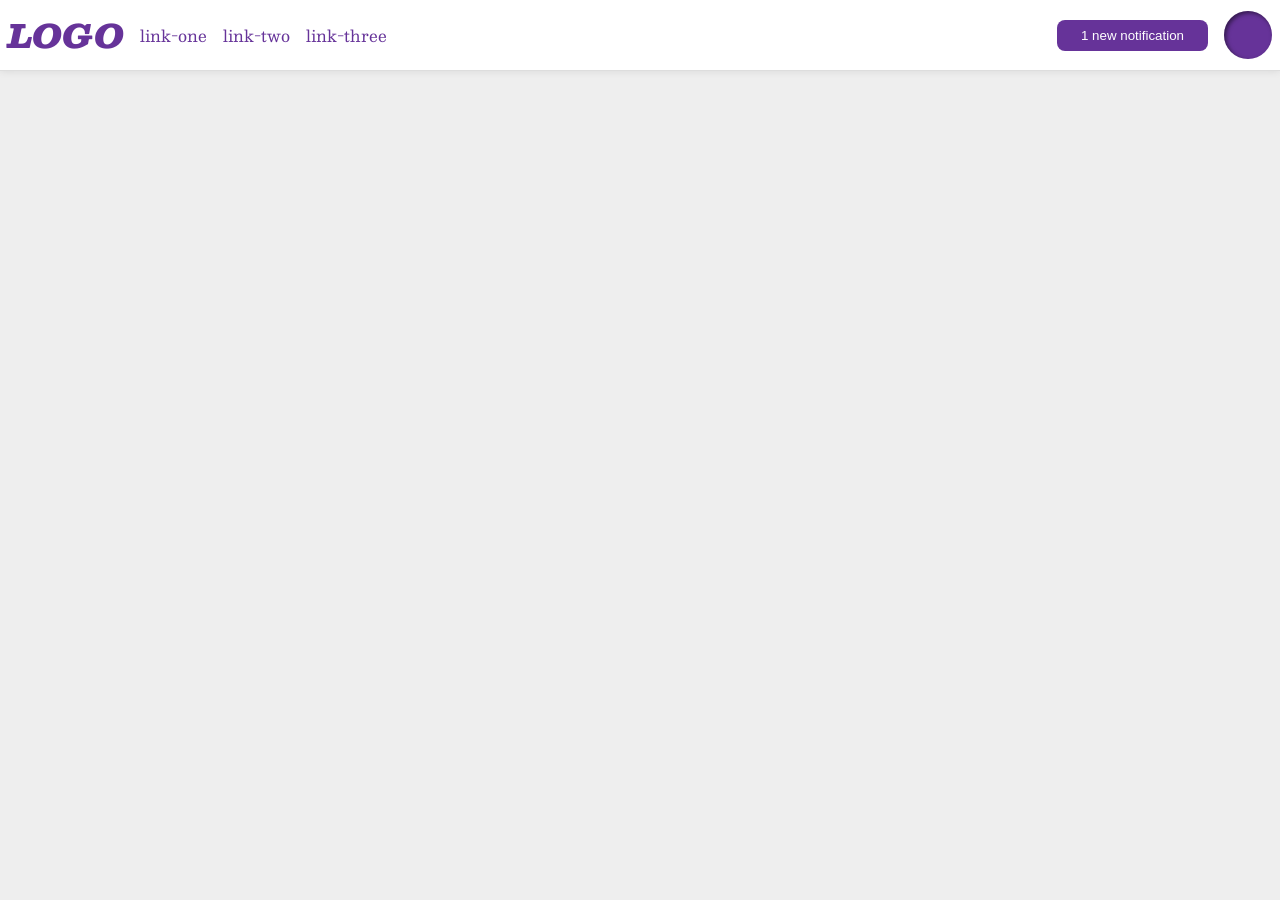
<file: foundations/flex/03-flex-header-2/index.html>
<!DOCTYPE html>
<html lang="en">
  <head>
    <meta charset="UTF-8">
    <meta http-equiv="X-UA-Compatible" content="IE=edge">
    <meta name="viewport" content="width=device-width, initial-scale=1.0">
    <title>Flex Header 2</title>
    <link rel="stylesheet" href="style.css">
  </head>
  <body>
    <div class="header">
      <div class="left">
        <div class="logo">
        LOGO
      </div>
      <ul class="links">
        <li><a href="https://google.com">link-one</a></li>
        <li><a href="https://google.com">link-two</a></li>
        <li><a href="https://google.com">link-three</a></li>
      </ul>
      </div>
      <div class="right">
        <button class="notifications">
        1 new notification
      </button>
      <div class="profile-image"></div>
      </div>
      
    </div>
  </body>
</html>
</file>
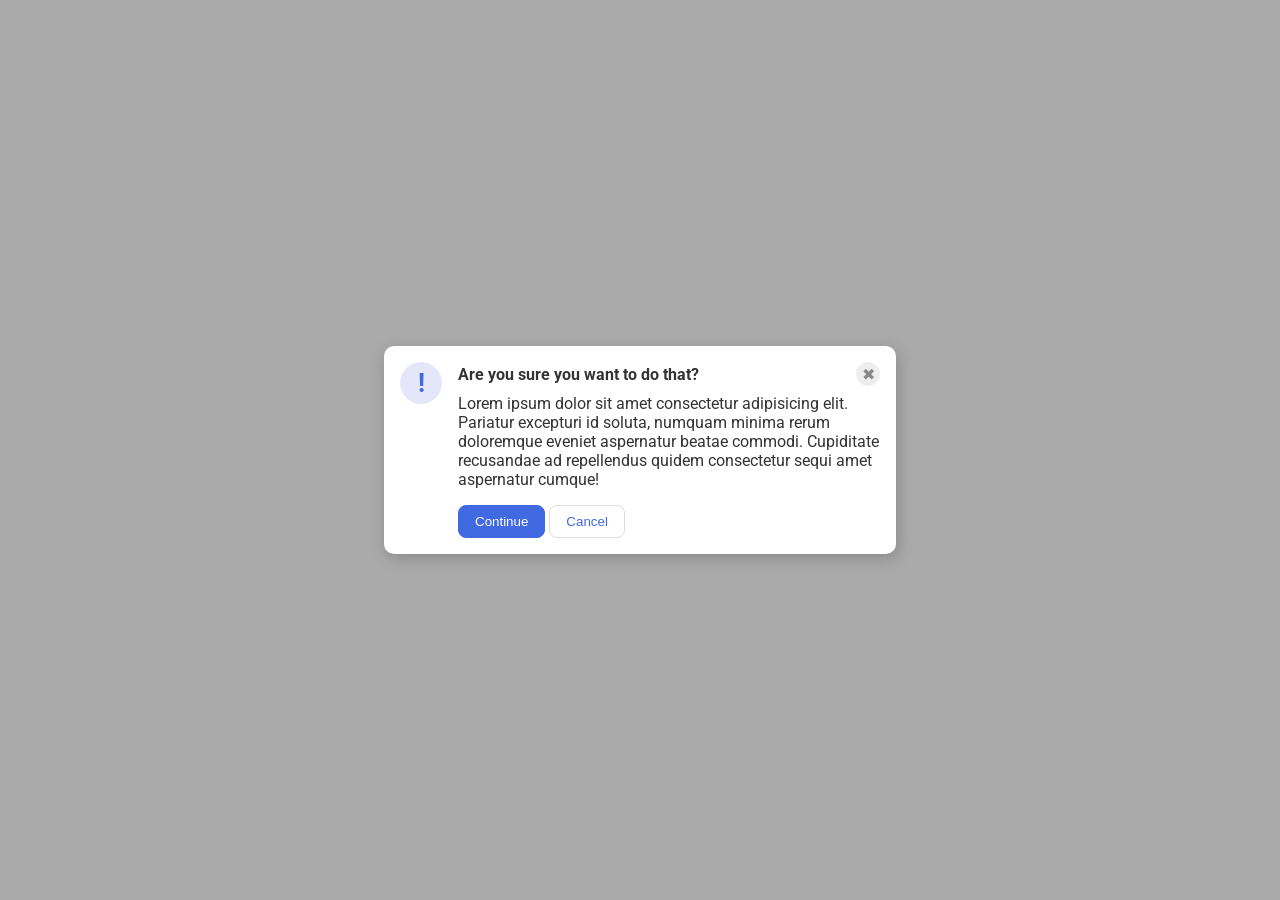
<file: foundations/flex/05-flex-modal/index.html>
<!DOCTYPE html>
<html lang="en">
  <head>
    <meta charset="UTF-8">
    <meta http-equiv="X-UA-Compatible" content="IE=edge">
    <meta name="viewport" content="width=device-width, initial-scale=1.0">
    <link rel="stylesheet" href="style.css">
    <title>Modal</title>
  </head>
  <body>
    <div class="modal">
       <div class="icon">!</div>
     
     
       <div class="container"> 
      <div class="header">Are you sure you want to do that?
      <button class="close-button">✖</button>
</div>

      <div class="text">Lorem ipsum dolor sit amet consectetur adipisicing elit. Pariatur excepturi id soluta, numquam minima 
        rerum doloremque eveniet aspernatur beatae commodi. 
        Cupiditate recusandae ad repellendus quidem consectetur
         sequi amet aspernatur cumque!</div>
        <button class="continue">Continue</button>
      <button class="cancel">Cancel</button>
      </div>

    </div>
  </body>
</html>
</file>
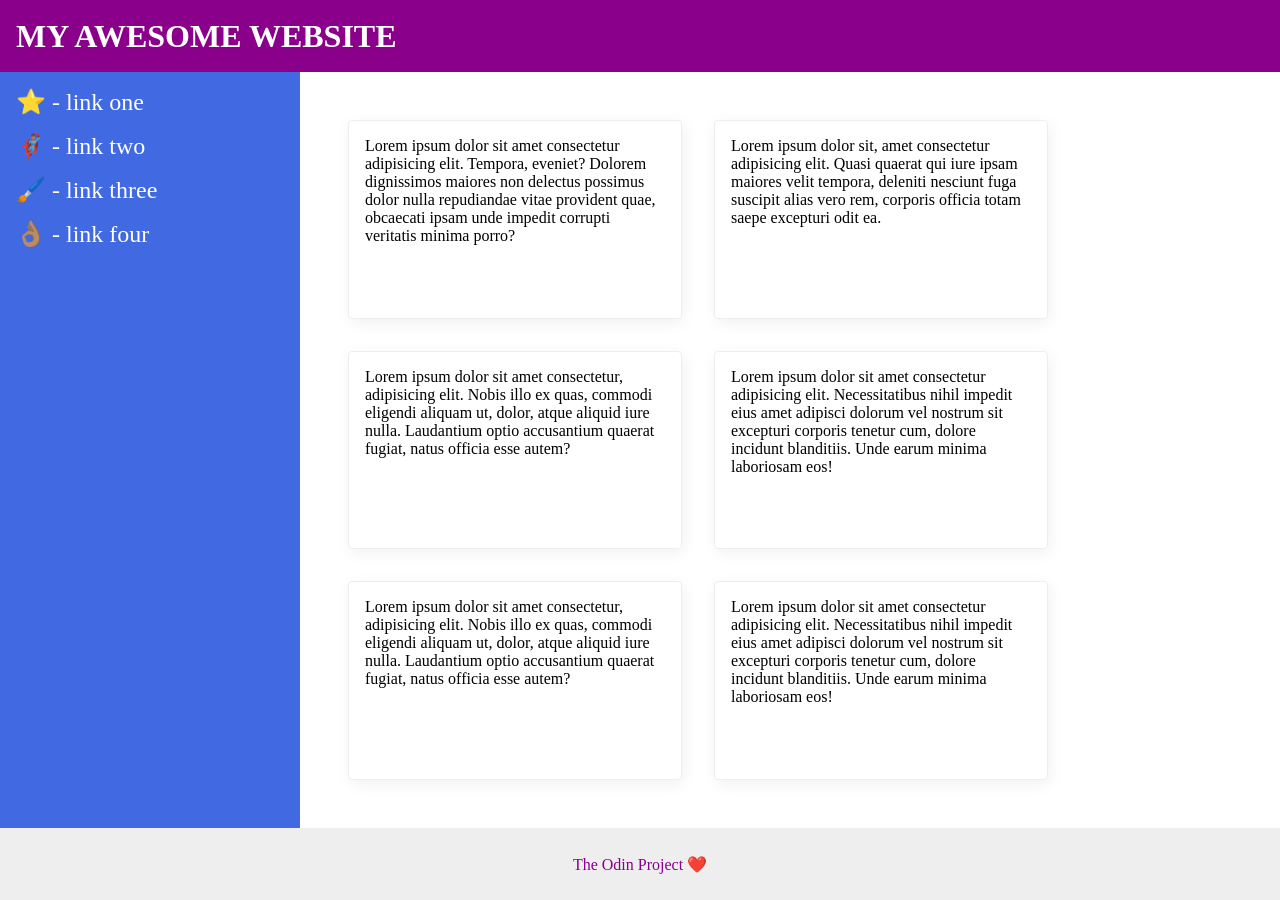
<file: foundations/flex/07-flex-layout-2/index.html>
<!DOCTYPE html>
<html lang="en">
  <head>
    <meta charset="UTF-8">
    <meta http-equiv="X-UA-Compatible" content="IE=edge">
    <meta name="viewport" content="width=device-width, initial-scale=1.0">
    <title>The Holy Grail</title>
    <link rel="stylesheet" href="style.css">
  </head>
  <body>
   <div class="header">
      MY AWESOME WEBSITE
    </div>
    <div class="body">
      <div class="sidebar">
        <ul>
          <li><a href="#">⭐ - link one</a></li>
          <li><a href="#">🦸🏽‍♂️ - link two</a></li>
          <li><a href="#">🖌️ - link three</a></li>
          <li><a href="#">👌🏽 - link four</a></li>
        </ul>
      </div>
      <div class="container">
        <div class="card">Lorem ipsum dolor sit amet consectetur adipisicing elit. Tempora, eveniet? Dolorem dignissimos maiores non delectus possimus dolor nulla repudiandae vitae provident quae, obcaecati ipsam unde impedit corrupti veritatis minima porro?</div>
        <div class="card">Lorem ipsum dolor sit, amet consectetur adipisicing elit. Quasi quaerat qui iure ipsam maiores velit tempora, deleniti nesciunt fuga suscipit alias vero rem, corporis officia totam saepe excepturi odit ea.</div>
        <div class="card">Lorem ipsum dolor sit amet consectetur, adipisicing elit. Nobis illo ex quas, commodi eligendi aliquam ut, dolor, atque aliquid iure nulla. Laudantium optio accusantium quaerat fugiat, natus officia esse autem?</div>
        <div class="card">Lorem ipsum dolor sit amet consectetur adipisicing elit. Necessitatibus nihil impedit eius amet adipisci dolorum vel nostrum sit excepturi corporis tenetur cum, dolore incidunt blanditiis. Unde earum minima laboriosam eos!</div>
        <div class="card">Lorem ipsum dolor sit amet consectetur, adipisicing elit. Nobis illo ex quas, commodi eligendi aliquam ut, dolor, atque aliquid iure nulla. Laudantium optio accusantium quaerat fugiat, natus officia esse autem?</div>
        <div class="card">Lorem ipsum dolor sit amet consectetur adipisicing elit. Necessitatibus nihil impedit eius amet adipisci dolorum vel nostrum sit excepturi corporis tenetur cum, dolore incidunt blanditiis. Unde earum minima laboriosam eos!</div>
      </div>
    </div>
    <div class="footer">
      The Odin Project ❤️
    </div>
  </body>
</file>
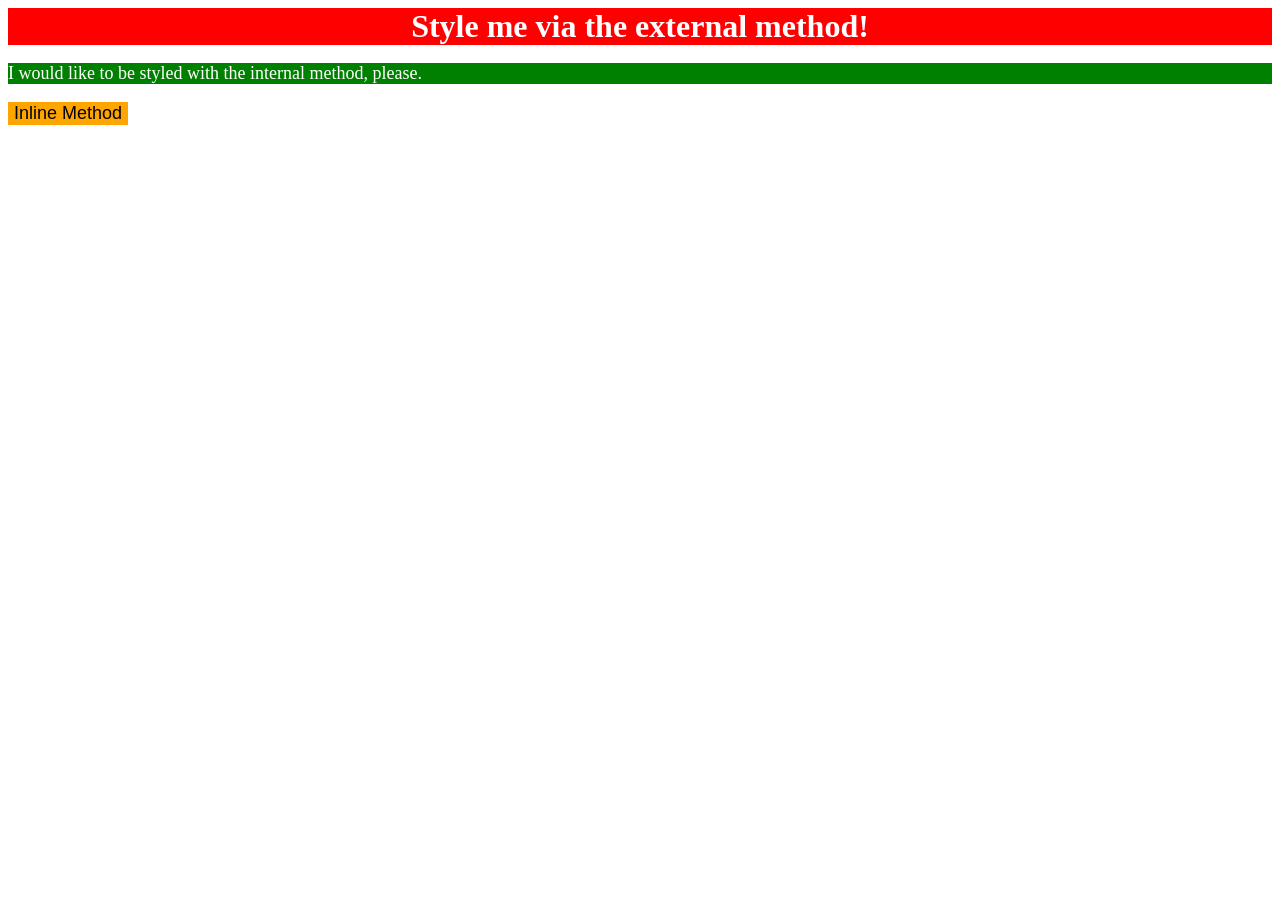
<file: foundations/intro-to-css/01-css-methods/index.html>
<!DOCTYPE html>
<html lang="en">
  <head>
    <meta charset="UTF-8">
    <meta http-equiv="X-UA-Compatible" content="IE=edge">
    <meta name="viewport" content="width=device-width, initial-scale=1.0">
    <link href="styles.css" rel="stylesheet">
    <title>Methods for Adding CSS</title>

    <style>
      p{
         background: green; 
         color: white;
        font-size: 18px
      }
    </style>
  </head>
  <body>
    <div>Style me via the external method!</div>
    <p>I would like to be styled with the internal method, please.</p>
    <button style="background: orange; font-size: 18px; border: none;">Inline Method</button>
  </body>
</html>
</file>
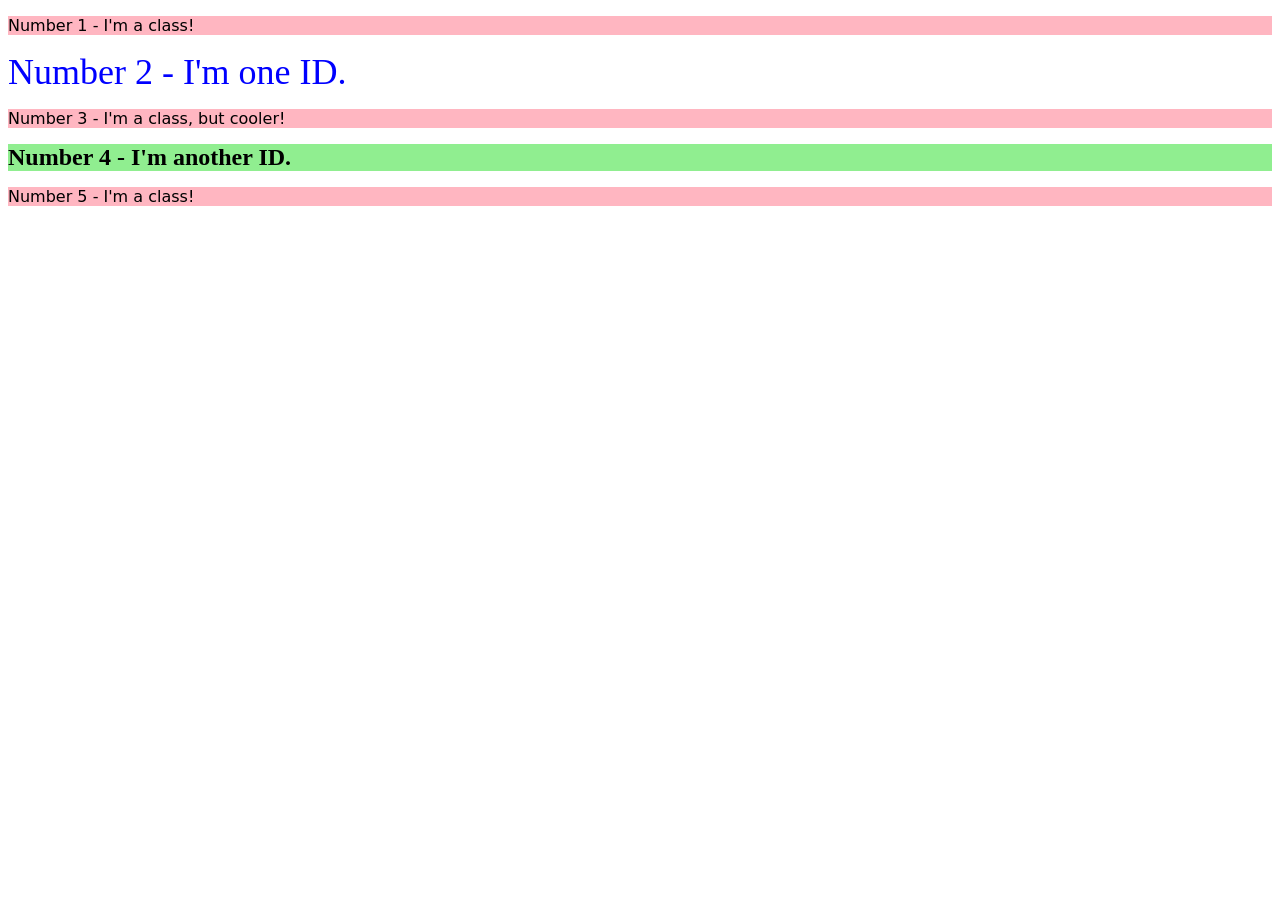
<file: foundations/intro-to-css/02-class-id-selectors/index.html>
<!DOCTYPE html>
<html lang="en">
  <head>
    <meta charset="UTF-8">
    <meta http-equiv="X-UA-Compatible" content="IE=edge">
    <meta name="viewport" content="width=device-width, initial-scale=1.0">
    <title>Class and ID Selectors</title>
    <link rel="stylesheet" href="style.css">
  </head>
  <body>
   

    <p class="odd-num-p">Number 1 - I'm a class!</p>
    <div id="second-el">Number 2 - I'm one ID.</div>
    <p class="odd-num-p third-el">Number 3 - I'm a class, but cooler!</p>
    <div id="fourth-el">Number 4 - I'm another ID.</div>
    <p class="odd-num-p">Number 5 - I'm a class!</p>
  </body>
</html>
</file>
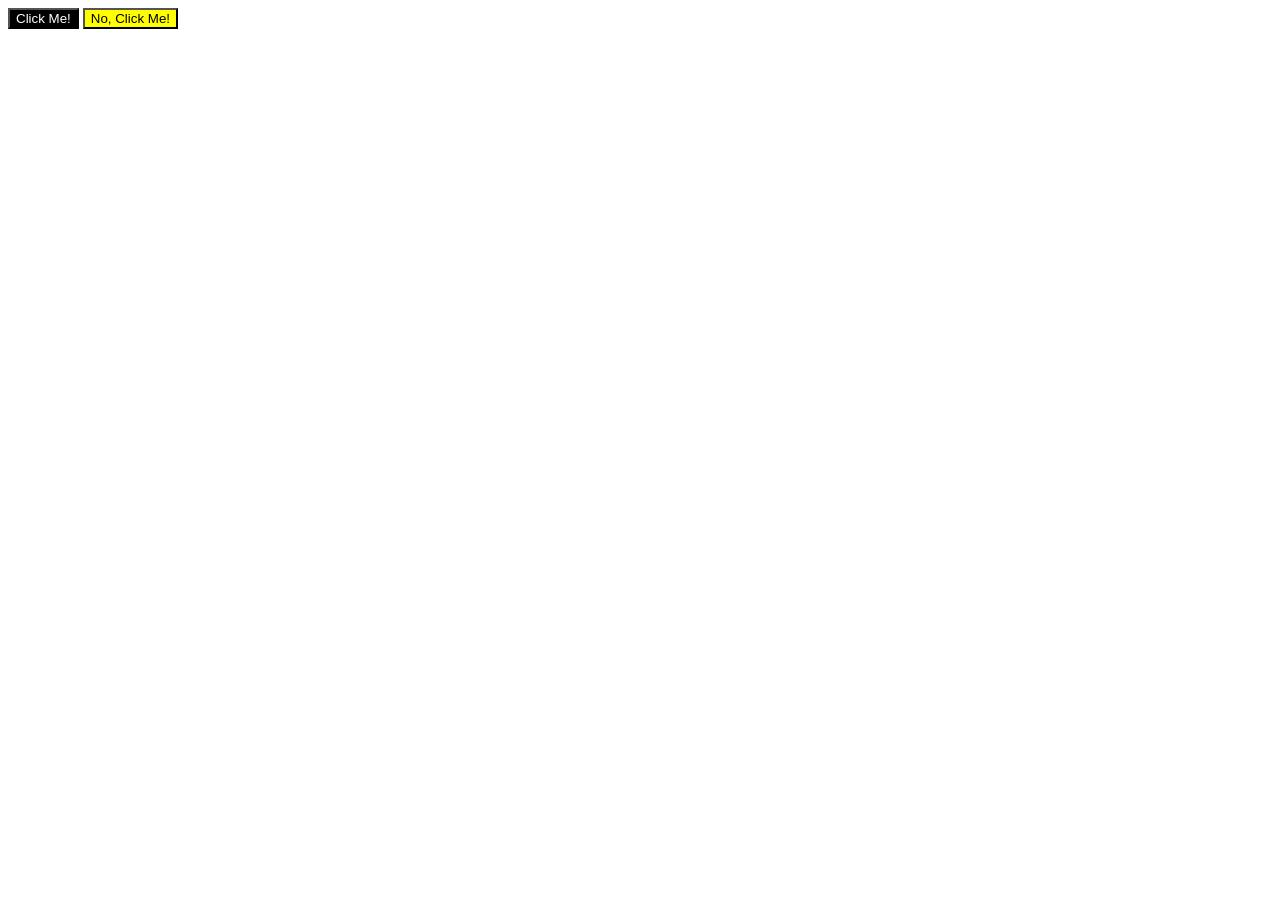
<file: foundations/intro-to-css/03-grouping-selectors/index.html>
<!DOCTYPE html>
<html lang="en">
  <head>
    <meta charset="UTF-8">
    <meta http-equiv="X-UA-Compatible" content="IE=edge">
    <meta name="viewport" content="width=device-width, initial-scale=1.0">
    <title>Grouping Selectors</title>
    <link rel="stylesheet" href="style.css">
  </head>
  <body>
    <button class="first-el both">Click Me!</button>
    <button class="second-el both">No, Click Me!</button>
  </body>
</html>
</file>
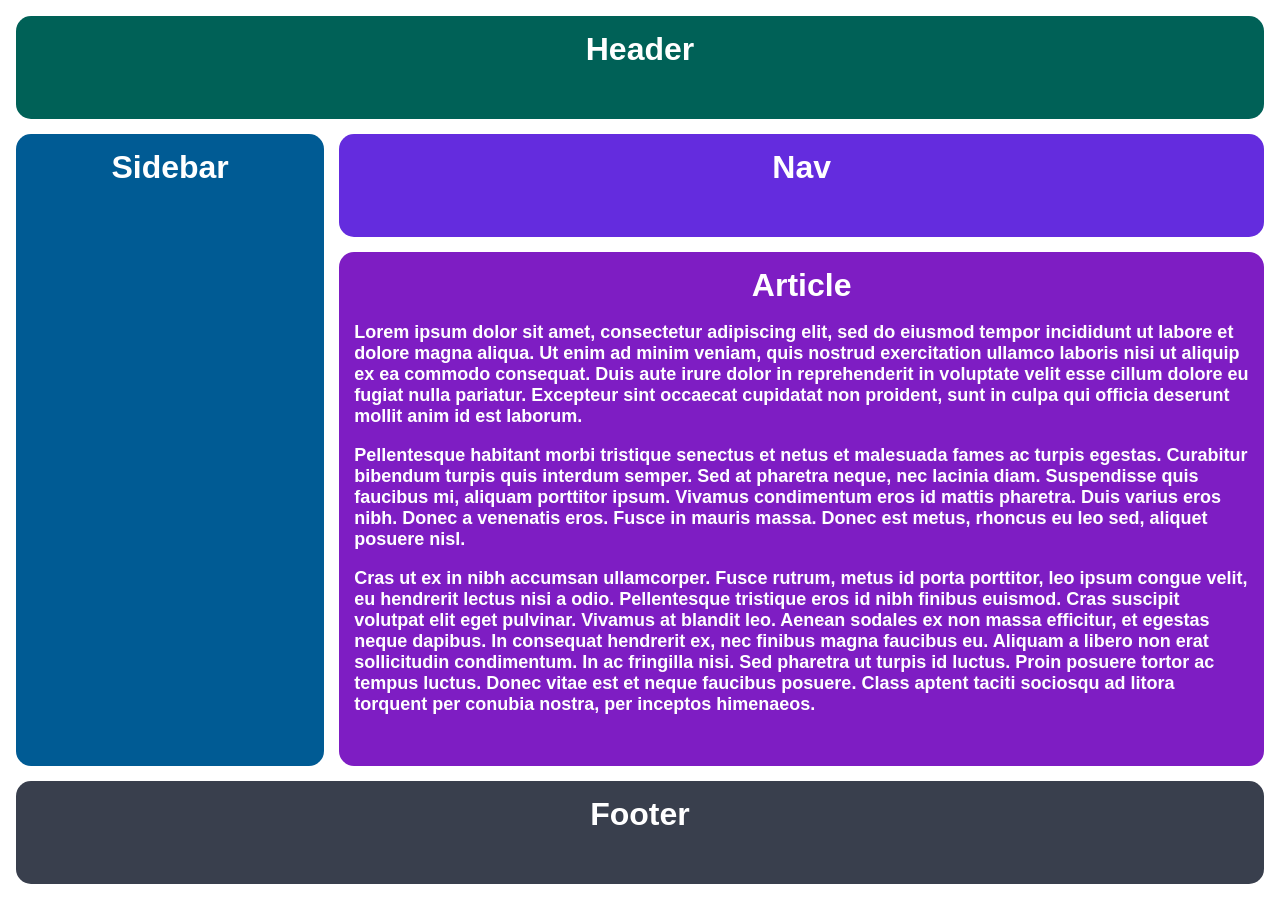
<file: intermediate-html-css/advanced-grid/01-responsive-holy-grail/index.html>
<!DOCTYPE html>
<html lang="en">
  <head>
    <meta charset="UTF-8">
    <meta http-equiv="X-UA-Compatible" content="IE=edge">
    <meta name="viewport" content="width=device-width, initial-scale=1.0">
    <title>Responsive Holy Grail</title>
    <link rel="stylesheet" href="style.css">
  </head>
  <body>
    <div class="container">
      <div class="header">Header</div>
      <div class="sidebar">Sidebar</div>
      <div class="nav">Nav</div>
      <div class="article">Article
        <p>Lorem  ipsum dolor sit amet, consectetur adipiscing elit, sed do eiusmod tempor incididunt ut labore et dolore magna aliqua. Ut enim ad minim veniam, quis nostrud exercitation ullamco laboris nisi ut aliquip ex ea commodo consequat. Duis aute irure dolor in reprehenderit in voluptate velit esse cillum dolore eu fugiat nulla pariatur. Excepteur sint occaecat cupidatat non proident, sunt in culpa qui officia deserunt mollit anim id est laborum.</p>
        <p>Pellentesque habitant morbi tristique senectus et netus et malesuada fames ac turpis egestas. Curabitur bibendum turpis quis interdum semper. Sed at pharetra neque, nec lacinia diam. Suspendisse quis faucibus mi, aliquam porttitor ipsum. Vivamus condimentum eros id mattis pharetra. Duis varius eros nibh. Donec a venenatis eros. Fusce in mauris massa. Donec est metus, rhoncus eu leo sed, aliquet posuere nisl.</p>
        <p>Cras ut ex in nibh accumsan ullamcorper. Fusce rutrum, metus id porta porttitor, leo ipsum congue velit, eu hendrerit lectus nisi a odio. Pellentesque tristique eros id nibh finibus euismod. Cras suscipit volutpat elit eget pulvinar. Vivamus at blandit leo. Aenean sodales ex non massa efficitur, et egestas neque dapibus. In consequat hendrerit ex, nec finibus magna faucibus eu. Aliquam a libero non erat sollicitudin condimentum. In ac fringilla nisi. Sed pharetra ut turpis id luctus. Proin posuere tortor ac tempus luctus. Donec vitae est et neque faucibus posuere. Class aptent taciti sociosqu ad litora torquent per conubia nostra, per inceptos himenaeos.</p>
      </div>
      <div class="footer">Footer</div>
    </div>
  </body>
</html>
</file>
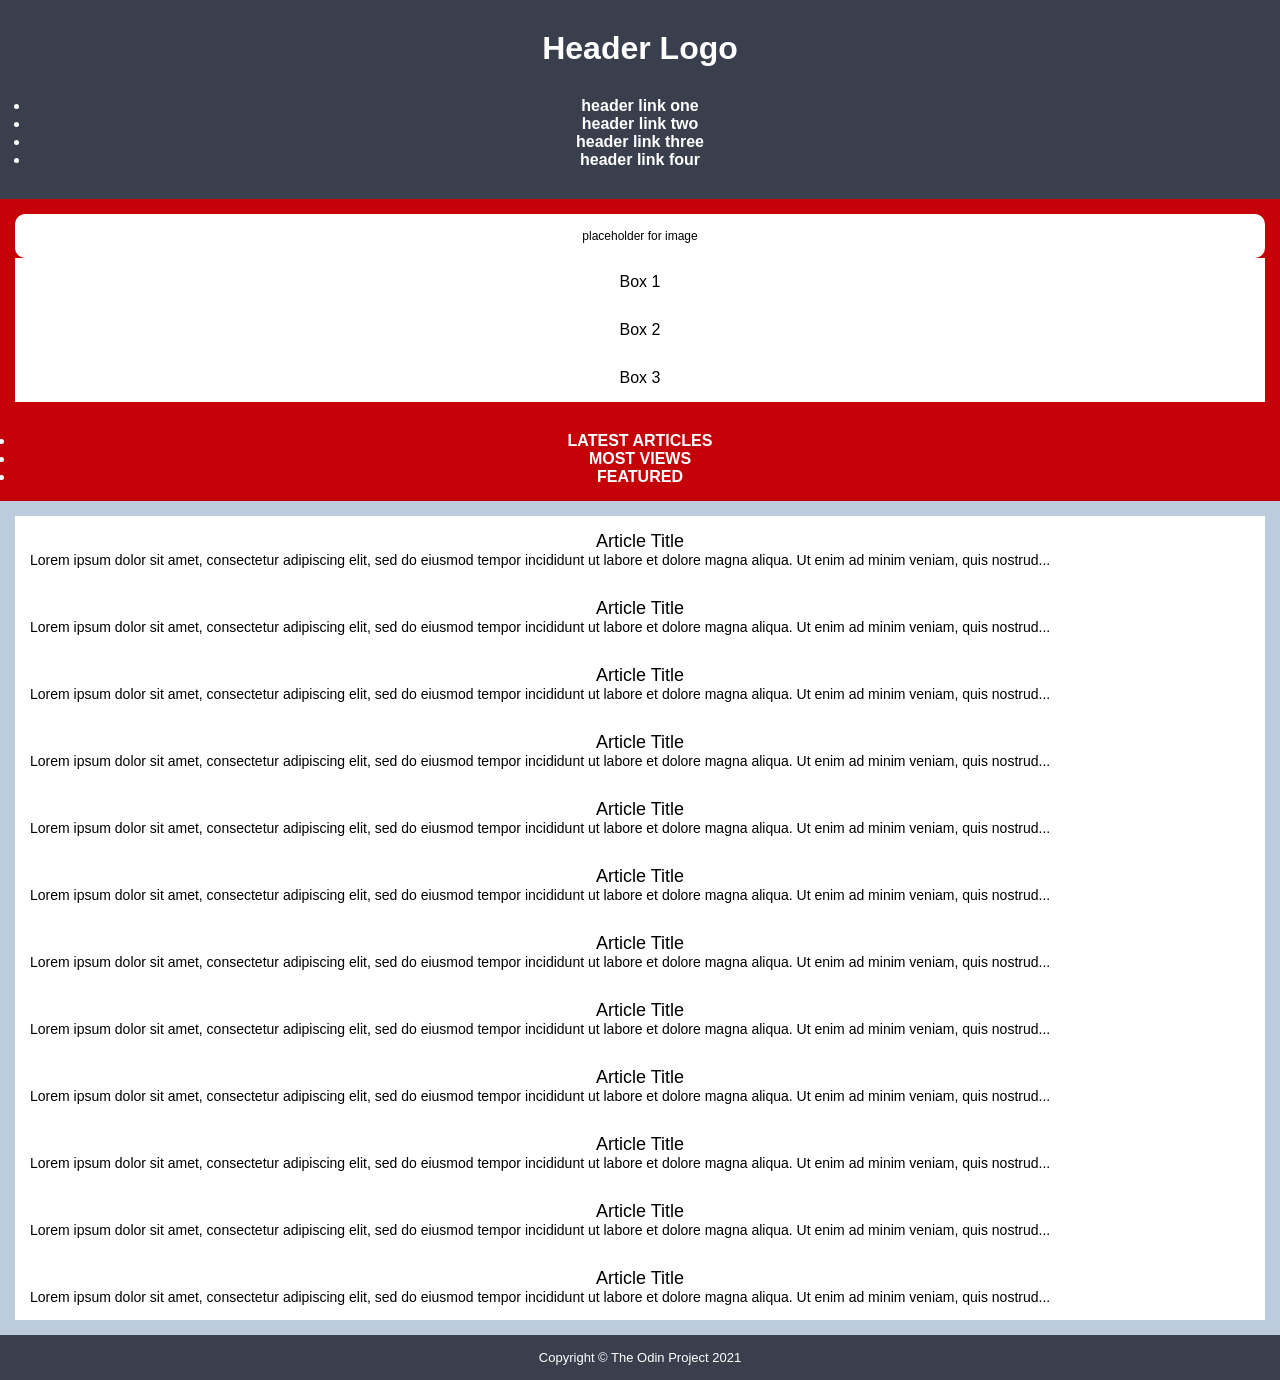
<file: intermediate-html-css/advanced-grid/02-holy-grail-mockup/index.html>
<!DOCTYPE html>
<html lang="en">
  <head>
    <meta charset="UTF-8">
    <meta http-equiv="X-UA-Compatible" content="IE=edge">
    <meta name="viewport" content="width=device-width, initial-scale=1.0">
    <title>Holy Grail Mockup</title>
    <link rel="stylesheet" href="style.css">
  </head>
  <body>
    <div class="container">

      <div class="header">
        <div class="logo">Header Logo</div>
        <div class="menu">
          <ul>
            <li>header link one</li>
            <li>header link two</li>
            <li>header link three</li>
            <li>header link four</li>
          </ul>
        </div>
      </div>

      <div class="sidebar">
        <div class="photo">
          <p>placeholder for image</p>    
        </div>
        <div class="side-content">Box 1
        </div>
        <div class="side-content">Box 2
        </div>
        <div class="side-content">Box 3
        </div>
      </div>

      <div class="nav">
        <ul>
          <li>Latest Articles</li>
          <li>Most Views</li>
          <li>Featured</li>
        </ul>
      </div>

      <div class="article">
        <div class="card">
          <p class="title">Article Title</p>
          <p>Lorem ipsum dolor sit amet, consectetur adipiscing elit, sed do eiusmod tempor incididunt ut labore et dolore magna aliqua. Ut enim ad minim veniam, quis nostrud...</p>
        </div>
        <div class="card">
          <p class="title">Article Title</p>
          <p>Lorem ipsum dolor sit amet, consectetur adipiscing elit, sed do eiusmod tempor incididunt ut labore et dolore magna aliqua. Ut enim ad minim veniam, quis nostrud...</p>
        </div>
        <div class="card">
          <p class="title">Article Title</p>
          <p>Lorem ipsum dolor sit amet, consectetur adipiscing elit, sed do eiusmod tempor incididunt ut labore et dolore magna aliqua. Ut enim ad minim veniam, quis nostrud...</p>
        </div>
        <div class="card">
          <p class="title">Article Title</p>
          <p>Lorem ipsum dolor sit amet, consectetur adipiscing elit, sed do eiusmod tempor incididunt ut labore et dolore magna aliqua. Ut enim ad minim veniam, quis nostrud...</p>
        </div>
        <div class="card">
          <p class="title">Article Title</p>
          <p>Lorem ipsum dolor sit amet, consectetur adipiscing elit, sed do eiusmod tempor incididunt ut labore et dolore magna aliqua. Ut enim ad minim veniam, quis nostrud...</p>
        </div>
        <div class="card">
          <p class="title">Article Title</p>
          <p>Lorem ipsum dolor sit amet, consectetur adipiscing elit, sed do eiusmod tempor incididunt ut labore et dolore magna aliqua. Ut enim ad minim veniam, quis nostrud...</p>
        </div>
        <div class="card">
          <p class="title">Article Title</p>
          <p>Lorem ipsum dolor sit amet, consectetur adipiscing elit, sed do eiusmod tempor incididunt ut labore et dolore magna aliqua. Ut enim ad minim veniam, quis nostrud...</p>
        </div>
        <div class="card">
          <p class="title">Article Title</p>
          <p>Lorem ipsum dolor sit amet, consectetur adipiscing elit, sed do eiusmod tempor incididunt ut labore et dolore magna aliqua. Ut enim ad minim veniam, quis nostrud...</p>
        </div>
        <div class="card">
          <p class="title">Article Title</p>
          <p>Lorem ipsum dolor sit amet, consectetur adipiscing elit, sed do eiusmod tempor incididunt ut labore et dolore magna aliqua. Ut enim ad minim veniam, quis nostrud...</p>
        </div>
        <div class="card">
          <p class="title">Article Title</p>
          <p>Lorem ipsum dolor sit amet, consectetur adipiscing elit, sed do eiusmod tempor incididunt ut labore et dolore magna aliqua. Ut enim ad minim veniam, quis nostrud...</p>
        </div>
        <div class="card">
          <p class="title">Article Title</p>
          <p>Lorem ipsum dolor sit amet, consectetur adipiscing elit, sed do eiusmod tempor incididunt ut labore et dolore magna aliqua. Ut enim ad minim veniam, quis nostrud...</p>
        </div>
        <div class="card">
          <p class="title">Article Title</p>
          <p>Lorem ipsum dolor sit amet, consectetur adipiscing elit, sed do eiusmod tempor incididunt ut labore et dolore magna aliqua. Ut enim ad minim veniam, quis nostrud...</p>
        </div>
      </div>

      <div class="footer">
        <p>Copyright © The Odin Project 2021</p>
      </div>
      
    </div>
  </body>
</html>
</file>
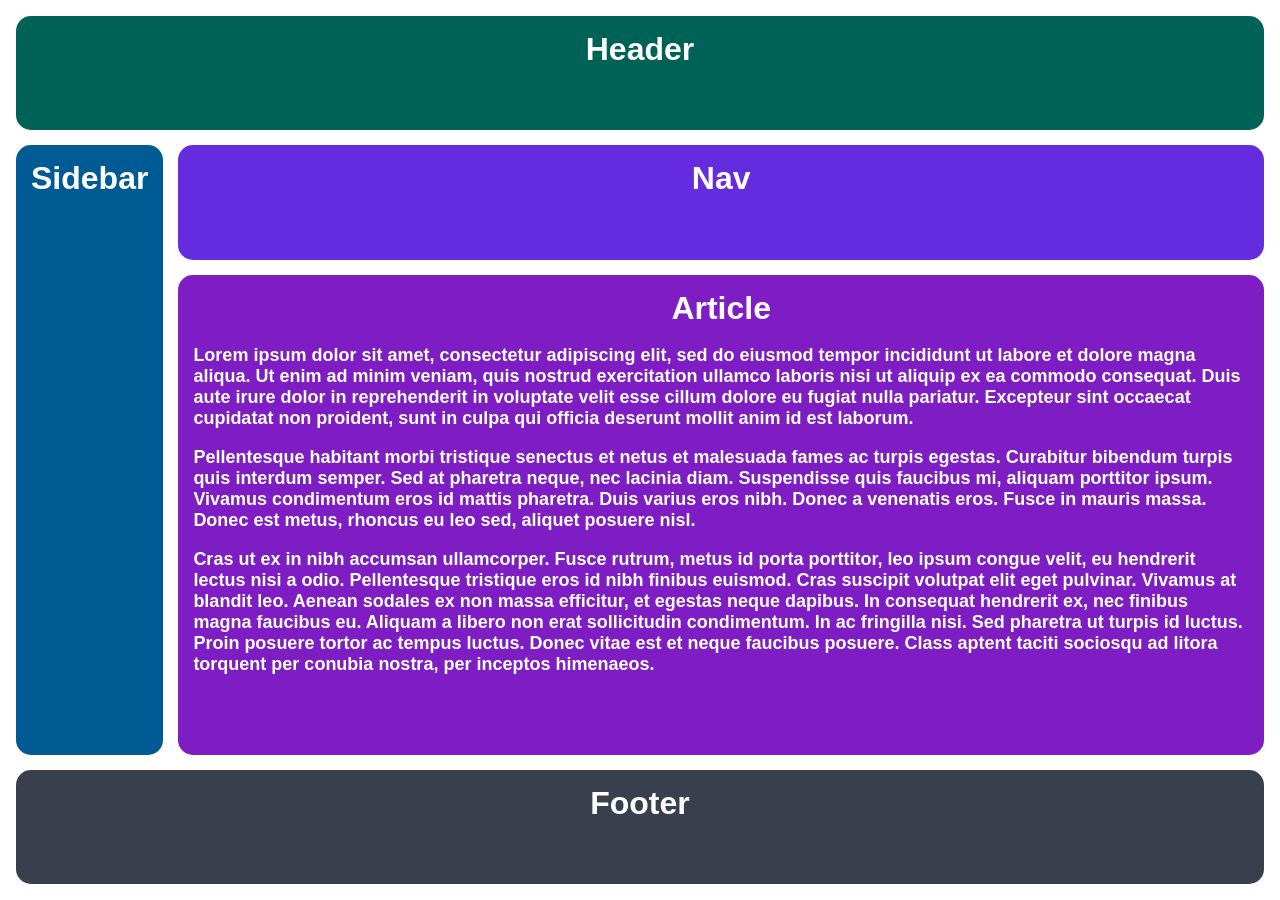
<file: intermediate-html-css/positioning-grid/01-basic-holy-grail/index.html>
<!DOCTYPE html>
<html lang="en">
  <head>
    <meta charset="UTF-8">
    <meta http-equiv="X-UA-Compatible" content="IE=edge">
    <meta name="viewport" content="width=device-width, initial-scale=1.0">
    <title>The Holy Grail</title>
    <link rel="stylesheet" href="style.css">
  </head>
  <body>
    <div class="container">
      <div class="header">Header</div>
      <div class="sidebar">Sidebar</div>
      <div class="nav">Nav</div>
      <div class="article">Article
        <p>Lorem  ipsum dolor sit amet, consectetur adipiscing elit, sed do eiusmod tempor incididunt ut labore et dolore magna aliqua. Ut enim ad minim veniam, quis nostrud exercitation ullamco laboris nisi ut aliquip ex ea commodo consequat. Duis aute irure dolor in reprehenderit in voluptate velit esse cillum dolore eu fugiat nulla pariatur. Excepteur sint occaecat cupidatat non proident, sunt in culpa qui officia deserunt mollit anim id est laborum.</p>
        <p>Pellentesque habitant morbi tristique senectus et netus et malesuada fames ac turpis egestas. Curabitur bibendum turpis quis interdum semper. Sed at pharetra neque, nec lacinia diam. Suspendisse quis faucibus mi, aliquam porttitor ipsum. Vivamus condimentum eros id mattis pharetra. Duis varius eros nibh. Donec a venenatis eros. Fusce in mauris massa. Donec est metus, rhoncus eu leo sed, aliquet posuere nisl.</p>
        <p>Cras ut ex in nibh accumsan ullamcorper. Fusce rutrum, metus id porta porttitor, leo ipsum congue velit, eu hendrerit lectus nisi a odio. Pellentesque tristique eros id nibh finibus euismod. Cras suscipit volutpat elit eget pulvinar. Vivamus at blandit leo. Aenean sodales ex non massa efficitur, et egestas neque dapibus. In consequat hendrerit ex, nec finibus magna faucibus eu. Aliquam a libero non erat sollicitudin condimentum. In ac fringilla nisi. Sed pharetra ut turpis id luctus. Proin posuere tortor ac tempus luctus. Donec vitae est et neque faucibus posuere. Class aptent taciti sociosqu ad litora torquent per conubia nostra, per inceptos himenaeos.</p>
      </div>
      <div class="footer">Footer</div>
    </div>
  </body>
</html>
</file>
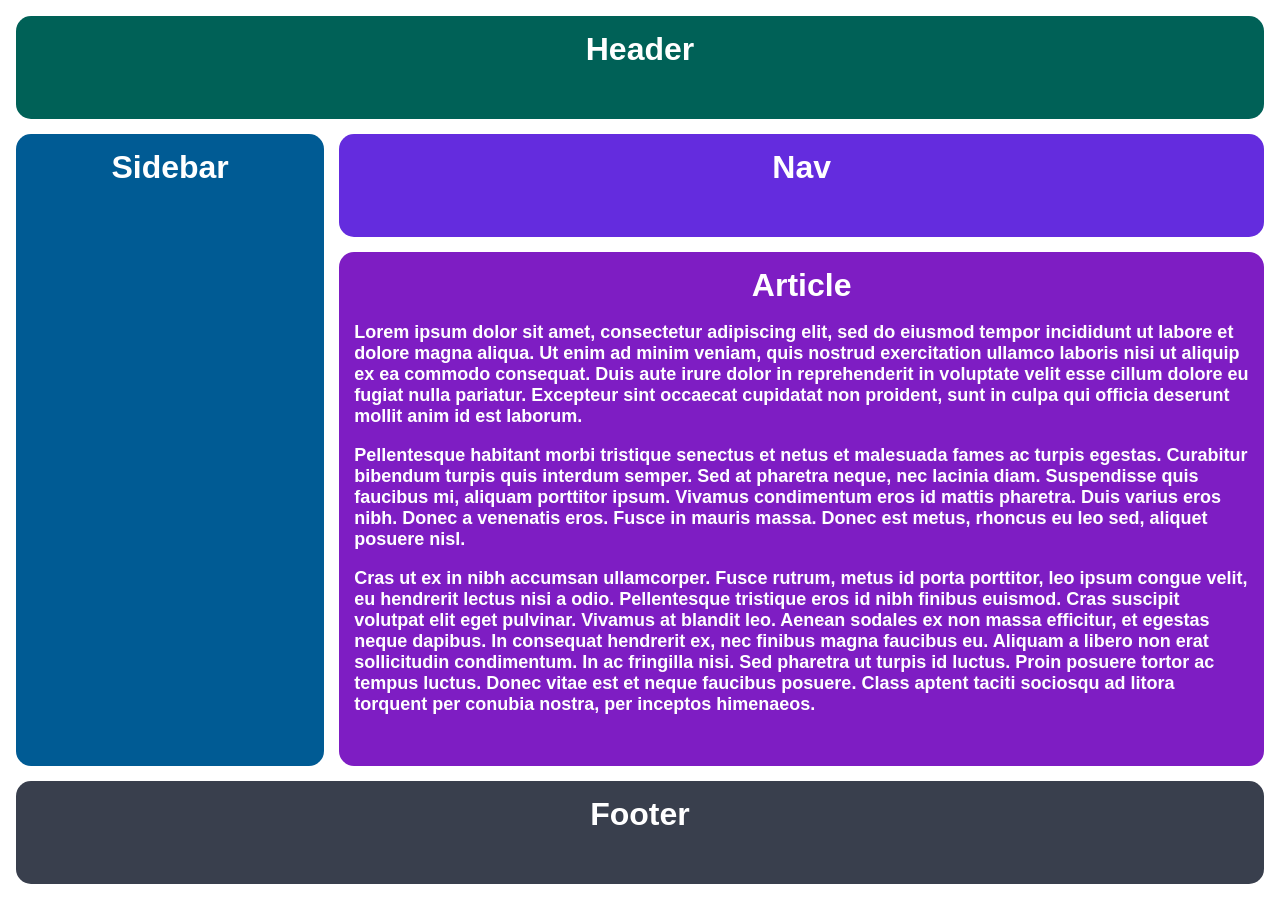
<file: intermediate-html-css/advanced-grid/01-responsive-holy-grail/solution/solution.html>
<!DOCTYPE html>
<html lang="en">
  <head>
    <meta charset="UTF-8">
    <meta http-equiv="X-UA-Compatible" content="IE=edge">
    <meta name="viewport" content="width=device-width, initial-scale=1.0">
    <title>Responsive Holy Grail Solution</title>
    <link rel="stylesheet" href="solution.css">
  </head>
  <body>
    <div class="container">
      <div class="header">Header</div>
      <div class="sidebar">Sidebar</div>
      <div class="nav">Nav</div>
      <div class="article">Article
        <p>Lorem  ipsum dolor sit amet, consectetur adipiscing elit, sed do eiusmod tempor incididunt ut labore et dolore magna aliqua. Ut enim ad minim veniam, quis nostrud exercitation ullamco laboris nisi ut aliquip ex ea commodo consequat. Duis aute irure dolor in reprehenderit in voluptate velit esse cillum dolore eu fugiat nulla pariatur. Excepteur sint occaecat cupidatat non proident, sunt in culpa qui officia deserunt mollit anim id est laborum.</p>
        <p>Pellentesque habitant morbi tristique senectus et netus et malesuada fames ac turpis egestas. Curabitur bibendum turpis quis interdum semper. Sed at pharetra neque, nec lacinia diam. Suspendisse quis faucibus mi, aliquam porttitor ipsum. Vivamus condimentum eros id mattis pharetra. Duis varius eros nibh. Donec a venenatis eros. Fusce in mauris massa. Donec est metus, rhoncus eu leo sed, aliquet posuere nisl.</p>
        <p>Cras ut ex in nibh accumsan ullamcorper. Fusce rutrum, metus id porta porttitor, leo ipsum congue velit, eu hendrerit lectus nisi a odio. Pellentesque tristique eros id nibh finibus euismod. Cras suscipit volutpat elit eget pulvinar. Vivamus at blandit leo. Aenean sodales ex non massa efficitur, et egestas neque dapibus. In consequat hendrerit ex, nec finibus magna faucibus eu. Aliquam a libero non erat sollicitudin condimentum. In ac fringilla nisi. Sed pharetra ut turpis id luctus. Proin posuere tortor ac tempus luctus. Donec vitae est et neque faucibus posuere. Class aptent taciti sociosqu ad litora torquent per conubia nostra, per inceptos himenaeos.</p>
      </div>
      <div class="footer">Footer</div>
    </div>
  </body>
</html>
</file>
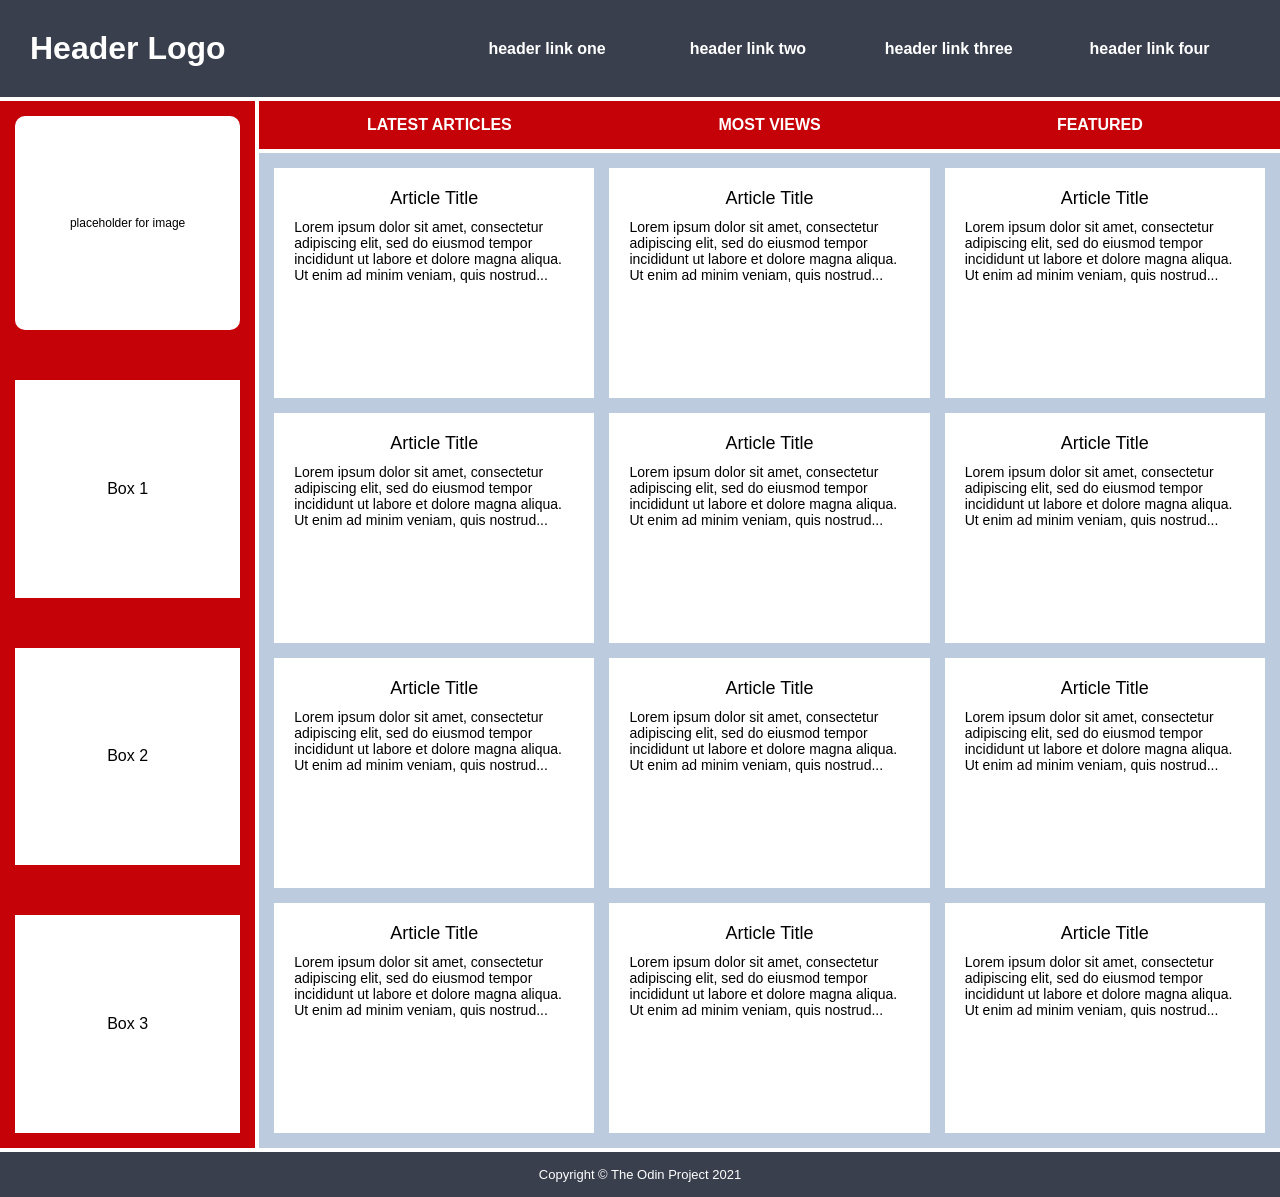
<file: intermediate-html-css/advanced-grid/02-holy-grail-mockup/solution/solution.html>
<!DOCTYPE html>
<html lang="en">
  <head>
    <meta charset="UTF-8">
    <meta http-equiv="X-UA-Compatible" content="IE=edge">
    <meta name="viewport" content="width=device-width, initial-scale=1.0">
    <title>Holy Grail Mockup</title>
    <link rel="stylesheet" href="solution.css">
  </head>
  <body>
    <div class="container">

      <div class="header">
        <div class="logo">Header Logo</div>
        <div class="menu">
          <ul>
            <li>header link one</li>
            <li>header link two</li>
            <li>header link three</li>
            <li>header link four</li>
          </ul>
        </div>
      </div>

      <div class="sidebar">
        <div class="photo">
          <p>placeholder for image</p>    
        </div>
        <div class="side-content">Box 1
        </div>
        <div class="side-content">Box 2
        </div>
        <div class="side-content">Box 3
        </div>
      </div>

      <div class="nav">
        <ul>
          <li>Latest Articles</li>
          <li>Most Views</li>
          <li>Featured</li>
        </ul>
      </div>

      <div class="article">
        <div class="card">
          <p class="title">Article Title</p>
          <p>Lorem ipsum dolor sit amet, consectetur adipiscing elit, sed do eiusmod tempor incididunt ut labore et dolore magna aliqua. Ut enim ad minim veniam, quis nostrud...</p>
        </div>
        <div class="card">
          <p class="title">Article Title</p>
          <p>Lorem ipsum dolor sit amet, consectetur adipiscing elit, sed do eiusmod tempor incididunt ut labore et dolore magna aliqua. Ut enim ad minim veniam, quis nostrud...</p>
        </div>
        <div class="card">
          <p class="title">Article Title</p>
          <p>Lorem ipsum dolor sit amet, consectetur adipiscing elit, sed do eiusmod tempor incididunt ut labore et dolore magna aliqua. Ut enim ad minim veniam, quis nostrud...</p>
        </div>
        <div class="card">
          <p class="title">Article Title</p>
          <p>Lorem ipsum dolor sit amet, consectetur adipiscing elit, sed do eiusmod tempor incididunt ut labore et dolore magna aliqua. Ut enim ad minim veniam, quis nostrud...</p>
        </div>
        <div class="card">
          <p class="title">Article Title</p>
          <p>Lorem ipsum dolor sit amet, consectetur adipiscing elit, sed do eiusmod tempor incididunt ut labore et dolore magna aliqua. Ut enim ad minim veniam, quis nostrud...</p>
        </div>
        <div class="card">
          <p class="title">Article Title</p>
          <p>Lorem ipsum dolor sit amet, consectetur adipiscing elit, sed do eiusmod tempor incididunt ut labore et dolore magna aliqua. Ut enim ad minim veniam, quis nostrud...</p>
        </div>
        <div class="card">
          <p class="title">Article Title</p>
          <p>Lorem ipsum dolor sit amet, consectetur adipiscing elit, sed do eiusmod tempor incididunt ut labore et dolore magna aliqua. Ut enim ad minim veniam, quis nostrud...</p>
        </div>
        <div class="card">
          <p class="title">Article Title</p>
          <p>Lorem ipsum dolor sit amet, consectetur adipiscing elit, sed do eiusmod tempor incididunt ut labore et dolore magna aliqua. Ut enim ad minim veniam, quis nostrud...</p>
        </div>
        <div class="card">
          <p class="title">Article Title</p>
          <p>Lorem ipsum dolor sit amet, consectetur adipiscing elit, sed do eiusmod tempor incididunt ut labore et dolore magna aliqua. Ut enim ad minim veniam, quis nostrud...</p>
        </div>
        <div class="card">
          <p class="title">Article Title</p>
          <p>Lorem ipsum dolor sit amet, consectetur adipiscing elit, sed do eiusmod tempor incididunt ut labore et dolore magna aliqua. Ut enim ad minim veniam, quis nostrud...</p>
        </div>
        <div class="card">
          <p class="title">Article Title</p>
          <p>Lorem ipsum dolor sit amet, consectetur adipiscing elit, sed do eiusmod tempor incididunt ut labore et dolore magna aliqua. Ut enim ad minim veniam, quis nostrud...</p>
        </div>
        <div class="card">
          <p class="title">Article Title</p>
          <p>Lorem ipsum dolor sit amet, consectetur adipiscing elit, sed do eiusmod tempor incididunt ut labore et dolore magna aliqua. Ut enim ad minim veniam, quis nostrud...</p>
        </div>
      </div>

      <div class="footer">
        <p>Copyright © The Odin Project 2021
      </div>
      
    </div>
  </body>
</html>
</file>
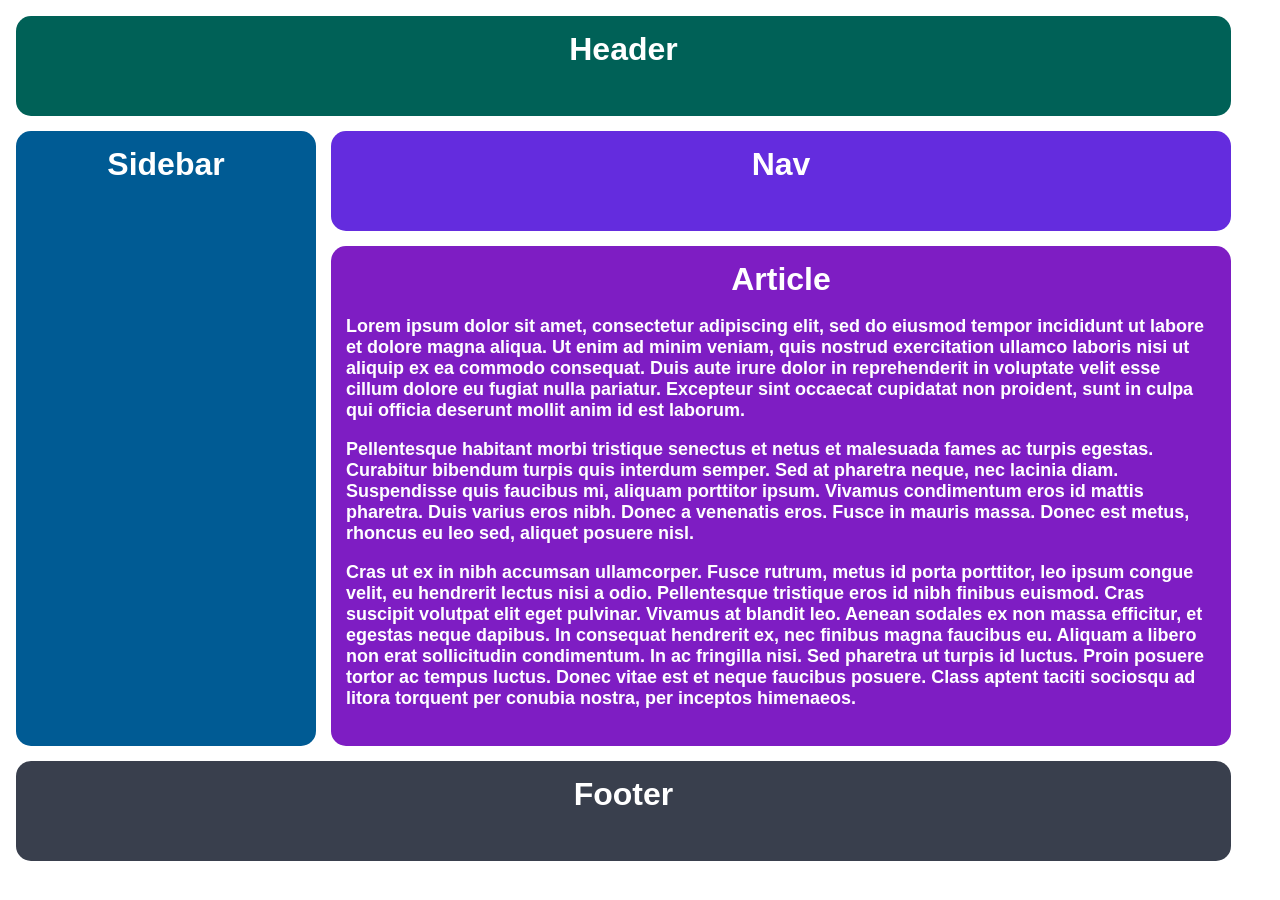
<file: intermediate-html-css/positioning-grid/01-basic-holy-grail/solution/solution.html>
<!DOCTYPE html>
<html lang="en">
  <head>
    <meta charset="UTF-8">
    <meta http-equiv="X-UA-Compatible" content="IE=edge">
    <meta name="viewport" content="width=device-width, initial-scale=1.0">
    <title>The Holy Grail</title>
    <link rel="stylesheet" href="solution.css">
  </head>
  <body>
    <div class="container">
      <div class="header">Header</div>
      <div class="sidebar">Sidebar</div>
      <div class="nav">Nav</div>
      <div class="article">Article
        <p>Lorem  ipsum dolor sit amet, consectetur adipiscing elit, sed do eiusmod tempor incididunt ut labore et dolore magna aliqua. Ut enim ad minim veniam, quis nostrud exercitation ullamco laboris nisi ut aliquip ex ea commodo consequat. Duis aute irure dolor in reprehenderit in voluptate velit esse cillum dolore eu fugiat nulla pariatur. Excepteur sint occaecat cupidatat non proident, sunt in culpa qui officia deserunt mollit anim id est laborum.</p>
        <p>Pellentesque habitant morbi tristique senectus et netus et malesuada fames ac turpis egestas. Curabitur bibendum turpis quis interdum semper. Sed at pharetra neque, nec lacinia diam. Suspendisse quis faucibus mi, aliquam porttitor ipsum. Vivamus condimentum eros id mattis pharetra. Duis varius eros nibh. Donec a venenatis eros. Fusce in mauris massa. Donec est metus, rhoncus eu leo sed, aliquet posuere nisl.</p>
        <p>Cras ut ex in nibh accumsan ullamcorper. Fusce rutrum, metus id porta porttitor, leo ipsum congue velit, eu hendrerit lectus nisi a odio. Pellentesque tristique eros id nibh finibus euismod. Cras suscipit volutpat elit eget pulvinar. Vivamus at blandit leo. Aenean sodales ex non massa efficitur, et egestas neque dapibus. In consequat hendrerit ex, nec finibus magna faucibus eu. Aliquam a libero non erat sollicitudin condimentum. In ac fringilla nisi. Sed pharetra ut turpis id luctus. Proin posuere tortor ac tempus luctus. Donec vitae est et neque faucibus posuere. Class aptent taciti sociosqu ad litora torquent per conubia nostra, per inceptos himenaeos.</p>
      </div>
      <div class="footer">Footer</div>
    </div>
  </body>
</html>
</file>
<file: foundations/flex/03-flex-header-2/style.css>
/* this is some magical font-importing.  
you'll learn about it later. */
@import url('https://fonts.googleapis.com/css2?family=Besley:ital,wght@0,400;1,900&display=swap');

body {
  margin: 0;
  background: #eee;
  font-family: Besley, serif;
}

.header {
  background: white;
  border-bottom: 1px solid #ddd;
  box-shadow: 0 0 8px rgba(0,0,0,.1);
  display: flex;
  justify-content: space-between;
  padding: 8px;
  
}

.profile-image {
  background: rebeccapurple;
  box-shadow: inset 2px 2px 4px rgba(0,0,0,.5);
  border-radius: 50%;
  width: 48px;
  height: 48px;
  
}

.logo {
  color: rebeccapurple;
  font-size: 32px;
  font-weight: 900;
  font-style: italic;
}

button {
  border: none;
  border-radius: 8px;
  background: rebeccapurple;
  color: white;
  padding: 8px 24px;

}


a {
  /* this removes the line under our links */
  text-decoration: none;
  color: rebeccapurple;
}

ul {
  list-style-type: none;
  display: flex;
margin: 0;
padding: 0;
  gap: 16px;
  
}

.left, .right{
  display: flex;
  align-items: center;
  gap: 16px;
}
</file>
<file: foundations/flex/05-flex-modal/style.css>
@import url('https://fonts.googleapis.com/css2?family=Roboto:wght@400;700&display=swap');

html, body {
  height: 100%;
}

body {
  font-family: Roboto, sans-serif;
  margin: 0;
  background: #aaa;
  color: #333;
  /* I'll give you this one for free lol */
  display: flex;
  align-items: center;
  justify-content: center;
}

.modal {
  background: white;
  width: 480px;
  border-radius: 10px;
  box-shadow: 2px 4px 16px rgba(0,0,0,.2);
  display: flex;
  gap: 16px;
  padding: 16px;
}

.icon {
  color: royalblue;
  font-size: 26px;
  font-weight: 700;
  background: lavender;
  width: 42px;
  height: 42px;
  border-radius: 50%;
  display: flex;
  align-items: center;
  justify-content: center;
  flex-shrink: 0;
}


.header{
  display: flex;
  align-items: center;
  justify-content: space-between;
  font-family: 18px;
  font-weight: 700;
  margin-bottom: 8px;
}


.text{
  margin-bottom: 16px;
}

.close-button {
  background: #eee;
  border-radius: 50%;
  color: #888;
  font-weight: 400;
  font-size: 16px;
  height: 24px;
  width: 24px;
  display: flex;
  align-items: center;
  justify-content: center;
  border: 1px solid #eee;
  padding: 0;
}

button {
  cursor: pointer;
  padding: 8px 16px;
  border-radius: 8px;
}

button.continue {
  background: royalblue;
  border: 1px solid royalblue;
  color: white;
}

button.cancel {
  background: white;
  border: 1px solid #ddd;
  color: royalblue;
}
</file>
<file: foundations/flex/07-flex-layout-2/style.css>
/* BASE STYLES */
body {
  font-family: -apple-system, BlinkMacSystemFont, 'Segoe UI', Roboto;
  margin: 0;
  min-height: 100vh;

  display: flex;
  flex-direction: column;
}

/* HEADER + FOOTER SHARED FLEX */
.header,
.footer {
  display: flex;
  align-items: center;
}

/* HEADER */
.header {
  height: 72px;
  background: darkmagenta;
  color: white;
  padding: 0 16px;
  font-size: 32px;
  font-weight: 900;
}

/* FOOTER */
.footer {
  height: 72px;
  background: #eee;
  color: darkmagenta;
  justify-content: center;
}

/* MAIN BODY */
.body {
  flex: 1;
  display: flex;
}

/* SIDEBAR */
.sidebar {
  width: 300px;
  background: royalblue;
  padding: 16px;
  flex-shrink: 0;
  box-sizing: border-box;
}

/* LIST */
ul {
  list-style: none;
  margin: 0;
  padding: 0;
}

li {
  margin-bottom: 16px;
}

a {
  color: white;
  text-decoration: none;
  font-size: 24px;
}

/* CONTENT */
.container {
  padding: 48px;
  display: flex;
  flex-wrap: wrap;
  gap: 32px;
}

/* CARD */
.card {
  width: 300px;
  padding: 16px;
  border: 1px solid #eee;
  border-radius: 4px;
  box-shadow: 2px 4px 16px rgba(0,0,0,.06);
}
</file>
<file: foundations/intro-to-css/01-css-methods/styles.css>
div{
    background: red;
     color: white;
      font-size: 32px;
       text-align: center;
        font-weight: bold
    }
</file>
<file: foundations/intro-to-css/02-class-id-selectors/style.css>
/* Add CSS Styling */
.odd-num-p{
    background-color: rgb(255, 182, 193);
    font-family: Verdana, "Dejavu Sans", sans-serif ;
}



#second-el{
color: rgb(0, 0, 255);
font-size: 36px;
}
.even-num-p.third-el{
    font-size: 24px;
}

#fourth-el {
    background-color: rgb(144, 238, 144);
    font-size: 24px;
    font-weight: bold;
}
</file>
<file: foundations/intro-to-css/03-grouping-selectors/style.css>
/* Add CSS Styling */

.first-el{
background-color: rgb(0, 0, 0);
color: white
}

.second-el{
    background-color: yellow;
}

.first-el.second-el.both{
    font-size: 28px;
    font-family: Helvetica "Times New Roman", sans-serif;
    background-color: rgb(0, 0, 0);
}
</file>
<file: intermediate-html-css/advanced-grid/01-responsive-holy-grail/style.css>
body,
html {
  height: 100%;
  margin: 0;
}

.container {
  text-align: center;
  height: 100%;
  padding: 16px;
  box-sizing: border-box;


  display: grid;
  gap: 15px;
  grid-template-columns: 1fr 3fr;
  grid-template-rows: repeat(2, 1fr) 5fr 1fr;


}

.container div {
  padding: 15px;
  font-size: 32px;
  font-family: Helvetica;
  font-weight: bold;
  color: white;
  border-radius: 15px;
}

.header {
  background-color: #006157;
  grid-column: 1 / 3;
}

.sidebar {
  background-color: #005B94;
  grid-row: 2 / 4;
}

.nav {
  background-color: #642cde;
}

.article {
  background-color: #7E1DC3;
}

.article p {
  font-size: 18px;
  font-family: sans-serif;
  color: white;
  text-align: left;
}

.footer {
  background-color: #393f4d;
  grid-column: 1 / 3;
}
</file>
<file: intermediate-html-css/advanced-grid/02-holy-grail-mockup/style.css>
* {
  margin: 0;
  padding: 0;
}

.container {
  text-align: center;
}

.container div {
  padding: 15px;
  font-size: 32px;
  font-family: Helvetica;
  font-weight: bold;
  color: white;
}

.header {
  background-color: #393f4d;
}

.menu ul,
.menu li {
  font-size: 16px;
}

.sidebar {
  background-color: #C50208;
}

.sidebar .photo {
  background-color: white;
  color: black;
  font-size: 12px;
  font-weight: normal;
  border-radius: 10px;
}


.sidebar .side-content {
  background-color: white;
  color: black;
  font-size: 16px;
  font-weight: normal;
}

.nav {
  background-color: #C50208;
}

.nav ul li {
  font-size: 16px;
  text-transform: uppercase;
}

.article {
  background-color: #bccbde;
}

.article p {
  font-size: 18px;
  font-family: sans-serif;
  color: white;
  text-align: left;
}

.article .card {
  background-color: #FFFFFF;
  color: black;
  text-align: center;
}

.card p {
  color: black;
  font-weight: normal;
  font-size: 14px;
}

.card .title {
  font-size: 18px;
  text-align: center;
}

.footer {
  background-color: #393f4d;
}

.footer p {
  font-size: 13px;
  font-weight: normal;
}
</file>
<file: intermediate-html-css/positioning-grid/01-basic-holy-grail/style.css>
body,
html {
  height: 100%;
  margin: 0;
  padding: 0;
}

.container {
  display: grid;
  grid-template-areas: "header header"
  "sidebar nav" 
  "sidebar article"
  "footer footer";

  gap: 15px;
  text-align: center;
  height: 100%;
  padding: 16px;
  box-sizing: border-box;
}




.container div{
  padding: 15px;
  font-size: 32px;
  font-family: Helvetica;
  font-weight: bold;
  color: white;
  border-radius: 15px;
}

.header {
  grid-area: header;
  background-color: #006157;

}

.sidebar {
  grid-area: sidebar;
  background-color: #005B94;
}

.nav {
  grid-area: nav;
  background-color: #642cde;
}

.article {
  grid-area: article;
  background-color: #7E1DC3;
}

.footer {
  grid-area: footer;
  background-color: #393f4d;

}

.article p {
  font-size: 18px;
  font-family: sans-serif;
  color: white;
  text-align: left;
}
</file>
<file: intermediate-html-css/advanced-grid/01-responsive-holy-grail/solution/solution.css>
body,
html {
  height: 100%;
  margin: 0;
}

.container {
  text-align: center;
  height: 100%;
  padding: 16px;
  box-sizing: border-box;
}

.container div {
  padding: 15px;
  font-size: 32px;
  font-family: Helvetica;
  font-weight: bold;
  color: white;
  border-radius: 15px;
}

.header {
  background-color: #006157;
  grid-column: 1 / 3;
}

.sidebar {
  background-color: #005B94;
  grid-row: 2 / 4;
}

.nav {
  background-color: #642cde;
}

.article {
  background-color: #7E1DC3;
}

.article p {
  font-size: 18px;
  font-family: sans-serif;
  color: white;
  text-align: left;
}

.footer {
  background-color: #393f4d;
  grid-column: 1 / 3;
}

/* SOLUTION */

.container {
  display: grid;
  grid-template-columns: 1fr 3fr;
  grid-template-rows: 1fr 1fr 5fr 1fr;
  gap: 15px;
}
</file>
<file: intermediate-html-css/advanced-grid/02-holy-grail-mockup/solution/solution.css>
* {
  margin: 0;
  padding: 0;
}

.container {
  text-align: center;
}

.container div {
  padding: 15px;
  font-size: 32px;
  font-family: Helvetica;
  font-weight: bold;
  color: white;
}

.header {
  background-color: #393f4d;
}


.menu ul,
.menu li {
  font-size: 16px;
}

.sidebar {
  background-color: #C50208;
}

.sidebar .photo {
  background-color: white;
  color: black;
  font-size: 12px;
  font-weight: normal;
  border-radius: 10px;
}


.sidebar .side-content {
  background-color: white;
  color: black;
  font-size: 16px;
  font-weight: normal;
}

.nav {
  background-color: #C50208;
}


.nav ul li {
  font-size: 16px;
  text-transform: uppercase;
}

.article {
  background-color: #bccbde;
}

.article p {
  font-size: 18px;
  font-family: sans-serif;
  color: white;
  text-align: left;
}

.article .card {
  background-color: #FFFFFF;
  color: black;
  text-align: center;
}

.card p {
  color: black;
  font-weight: normal;
  font-size: 14px;
}

.card .title {
  font-size: 18px;
  text-align: center;
}

.footer {
  background-color: #393f4d;
}

.footer p {
  font-size: 13px;
  font-weight: normal;
}

/* SOLUTION */

.container {
  display: grid;
  grid-template-columns: 1fr 4fr;
  gap: 4px;
}

.header {
  grid-column: 1 / 3;
  display: grid;
  grid-template-columns: 1fr 2fr;
}

.logo {
  justify-self: start;
}

.menu {
  align-self: center;
}

.menu ul {
  display: grid;
  grid-template-columns: 1fr 1fr 1fr 1fr;
}

.menu ul,
.menu li {
  list-style-type: none;
}

.sidebar {
  grid-row: 2 / 4;
  display: grid;
  gap: 50px;
}

.side-content,
.photo {
  display: grid;
  align-items: center;
}

.nav ul {
  list-style-type: none;
  display: grid;
  grid-template-columns: 1fr 1fr 1fr;
}

.article {
  display: grid;
  grid-template-columns: repeat(auto-fit, minmax(250px, 1fr));
  gap: 15px;
}

.article .card {
  height: 200px;
}

.card p {
  padding: 5px;
}

.footer {
  grid-column: 1 / 3;
}
</file>
<file: intermediate-html-css/positioning-grid/01-basic-holy-grail/solution/solution.css>
body,
html {
  height: 100%;
  margin: 0;
}

.container {
  text-align: center;
  height: 100%;
  padding: 16px;
  box-sizing: border-box;
}

.container div {
  padding: 15px;
  font-size: 32px;
  font-family: Helvetica;
  font-weight: bold;
  color: white;
  border-radius: 15px;
}

.header {
  background-color: #006157
}

.sidebar {
  background-color: #005B94
}

.nav {
  background-color: #642cde
}

.article {
  background-color: #7E1DC3
}

.footer {
  background-color: #393f4d;
}

.article p {
  font-size: 18px;
  font-family: sans-serif;
  color: white;
  text-align: left;
}

/* SOLUTION */

.container {
  display: grid;
  grid-template-columns: 300px 900px;
  grid-template-rows: 100px 100px 500px 100px;
  gap: 15px;
}

.header {
  grid-column: 1 / 3;
}

.sidebar {
  grid-row: 2 / 4;
}

.footer {
  grid-column: 1 / 3;
}
</file>
